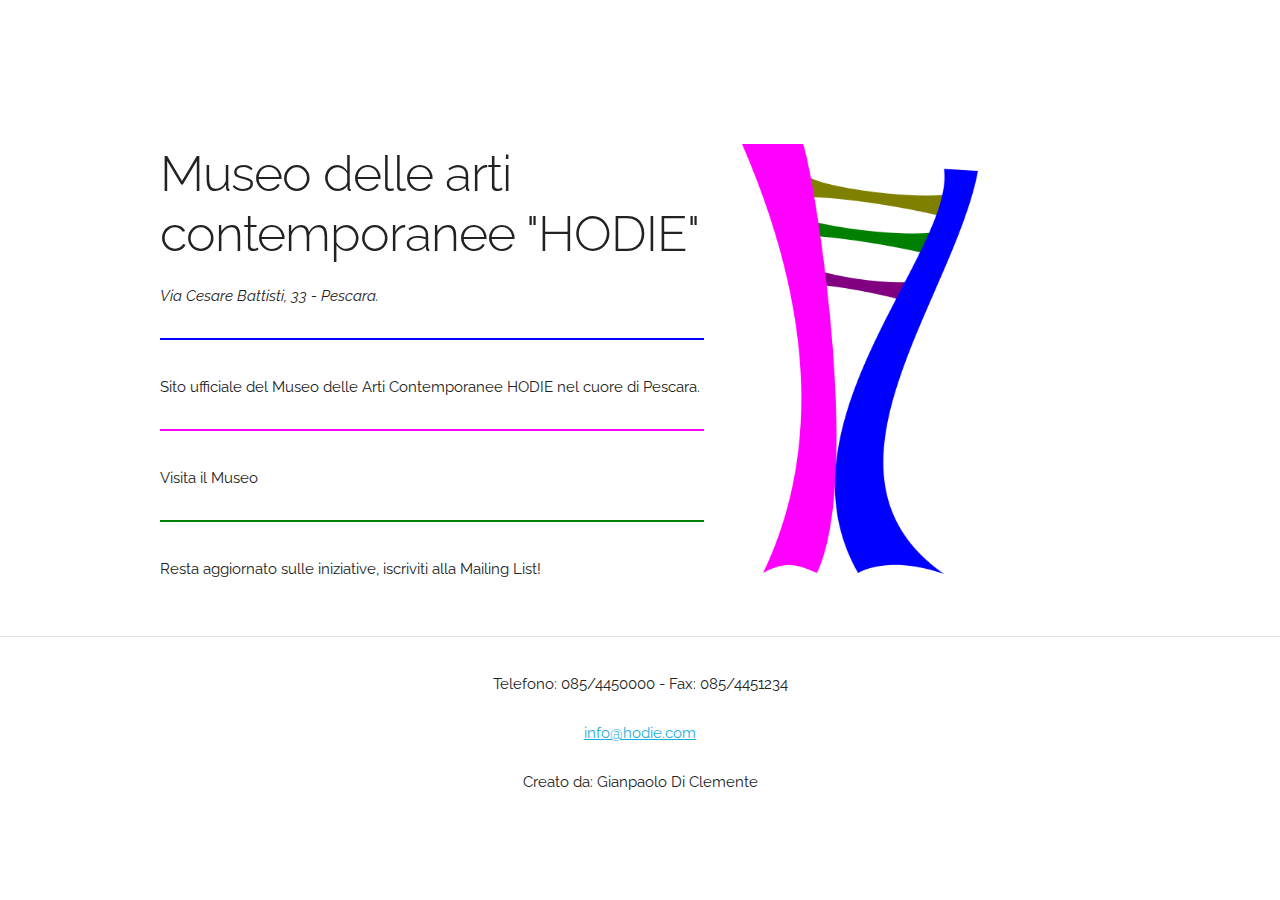
<file: index.html>
<!DOCTYPE html>
<html lang="en">
<head>

  <!-- Basic Page Needs
  –––––––––––––––––––––––––––––––––––––––––––––––––– -->
  <meta charset="utf-8">
  <title>Your page title here :)</title>
  <meta name="description" content="">
  <meta name="author" content="">

  <!-- Mobile Specific Metas
  –––––––––––––––––––––––––––––––––––––––––––––––––– -->
  <meta name="viewport" content="width=device-width, initial-scale=1">

  <!-- FONT
  –––––––––––––––––––––––––––––––––––––––––––––––––– -->
  <link href="//fonts.googleapis.com/css?family=Raleway:400,300,600" rel="stylesheet" type="text/css">

  <!-- CSS
  –––––––––––––––––––––––––––––––––––––––––––––––––– -->
  <link rel="stylesheet" href="css/normalize.css">
  <link rel="stylesheet" href="css/skeleton.css">

  <!-- Favicon
  –––––––––––––––––––––––––––––––––––––––––––––––––– -->
  <link rel="icon" type="image/png" href="images/favicon.png">

</head>
<body>

  <!-- Primary Page Layout
  –––––––––––––––––––––––––––––––––––––––––––––––––– -->
  <div class="container">
    <div class="row">
      <div class="seven columns" style="margin-top: 15%">
        <h1>Museo delle arti contemporanee "HODIE"</h1>
          <a class="nostyle" href="/dovesiamo.html"><em>Via Cesare Battisti, 33 - Pescara.</em></a>
          <hr class="blue">
        <p>Sito ufficiale del Museo delle Arti Contemporanee HODIE nel cuore di Pescara.</p>
          <hr class="fuc">
        <p><a class="nostyle" href="/visita.html">Visita il Museo</a></p>
          <hr class="green">
        <p><a class="nostyle" href="/contatti.html">Resta aggiornato sulle iniziative, iscriviti alla Mailing List!</a></p>
      </div>
      <div class="five columns" style="margin-top: 15%">
        <a href="/storia.html"><img style="max-height: 430px" src="images/logo.png"></a>
      </div>
    </div>
  </div>
  <hr>
    <div class="container">
        <div class="row">
            <div class="twelve columns">
                <footer style="text-align: center">
                    <p>Telefono: 085/4450000 - Fax: 085/4451234</p>
                    <p><a href="mailto:info@hodie.com">info@hodie.com</a></p>
                    <p>Creato da: Gianpaolo Di Clemente</p>
                </footer>
            </div>
        </div>
    </div>


<!-- End Document
  –––––––––––––––––––––––––––––––––––––––––––––––––– -->
</body>

</html>
</file>
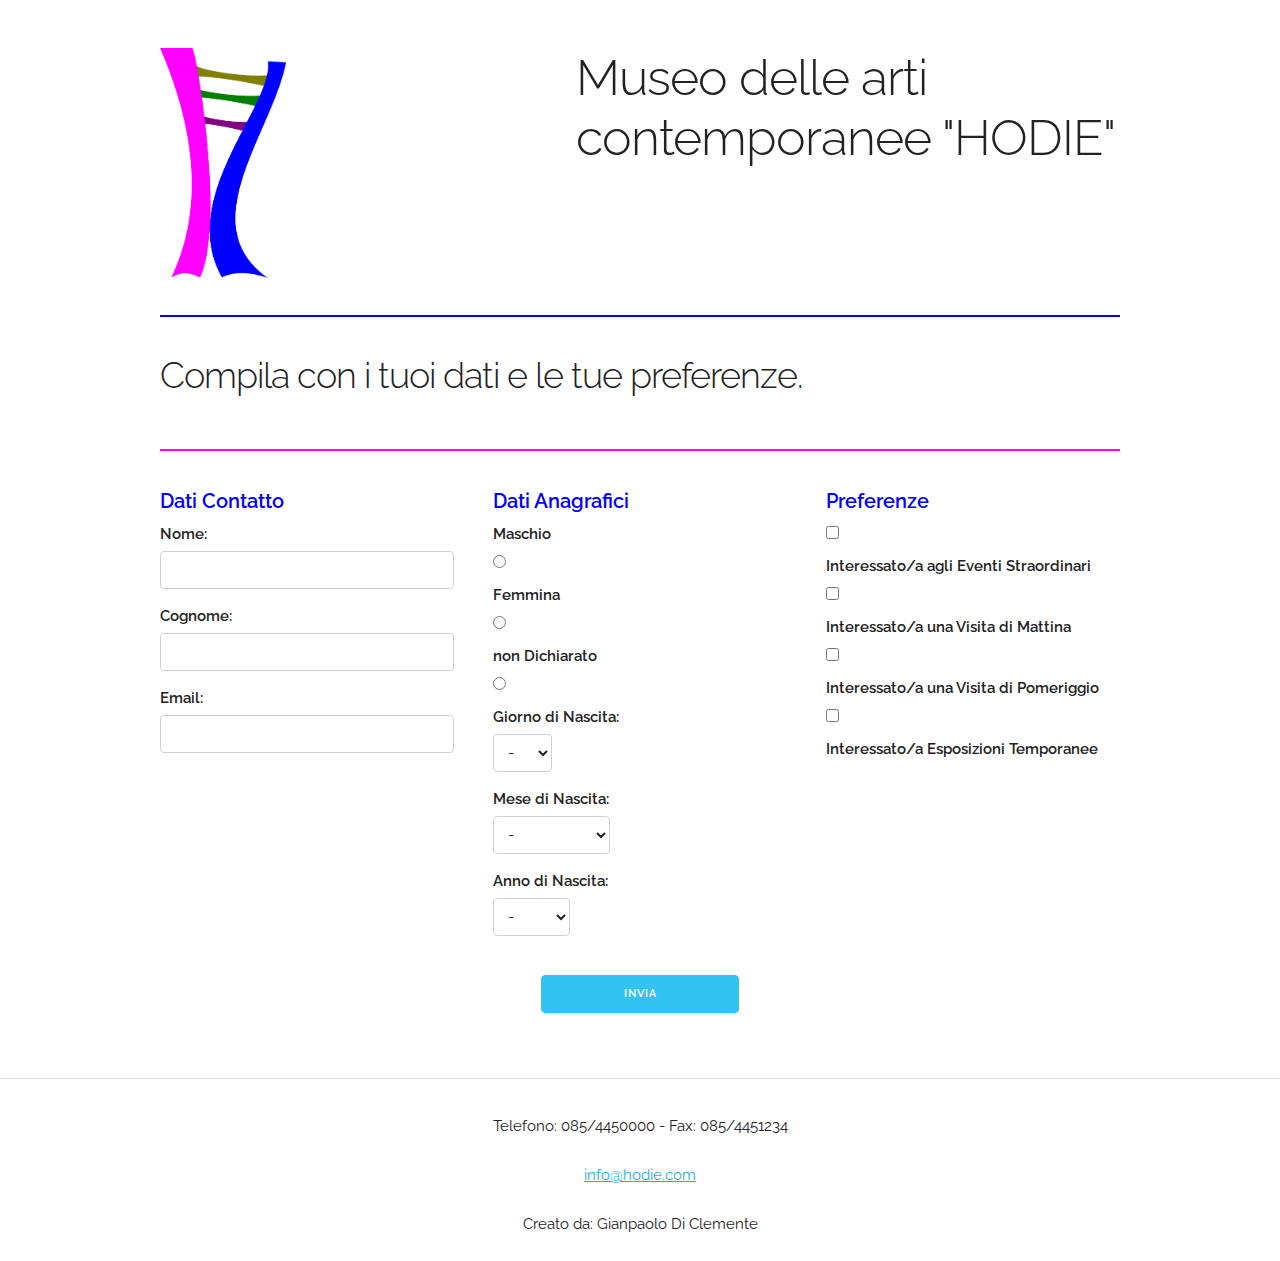
<file: contatti.html>
<!DOCTYPE html>
<html lang="en">

<head>

    <!-- Basic Page Needs
  –––––––––––––––––––––––––––––––––––––––––––––––––– -->
    <meta charset="utf-8">
    <title>Your page title here :)</title>
    <meta name="description" content="">
    <meta name="author" content="">

    <!-- Mobile Specific Metas
  –––––––––––––––––––––––––––––––––––––––––––––––––– -->
    <meta name="viewport" content="width=device-width, initial-scale=1">

    <!-- FONT
  –––––––––––––––––––––––––––––––––––––––––––––––––– -->
    <link href="//fonts.googleapis.com/css?family=Raleway:400,300,600" rel="stylesheet" type="text/css">

    <!-- CSS
  –––––––––––––––––––––––––––––––––––––––––––––––––– -->
    <link rel="stylesheet" href="css/normalize.css">
    <link rel="stylesheet" href="css/skeleton.css">

    <!-- Favicon
  –––––––––––––––––––––––––––––––––––––––––––––––––– -->
    <link rel="icon" type="image/png" href="images/favicon.png">

</head>

<body>

    <!-- Primary Page Layout
  –––––––––––––––––––––––––––––––––––––––––––––––––– -->
    <div class="container">
        <div class="row">
            <a href="/index.html">
                <div class="five columns" style="margin-top: 5%">
                    <img style="max-height: 230px" src="images/logo.png">
                </div>
            </a>
            <div class="seven columns" style="margin-top: 5%">
                <h1>Museo delle arti contemporanee "HODIE"</h1>
            </div>
        </div>
        <hr class="blue">
        <div class="row">
            <div class="twelve columns">
                <h3>Compila con i tuoi dati e le tue preferenze.</h3>
            </div>
        </div>
        <hr class="fuc">
        <form class="generated-form" method="GET" action="submit.php" target="_self">
            <div class="row">
                <div class="four columns">
                    <legend>Dati Contatto</legend>
                    <label for="text">Nome:</label>
                    <input class="u-full-width" type="text" id="text" name="nome">
                    <label for="text">Cognome:</label>
                    <input class="u-full-width" type="text" id="text" name="cognome">
                    <label for="password">Email:</label>
                    <input class="u-full-width" type="email" id="email" name="email">
                </div>
                <div class="four columns">
                    <legend>Dati Anagrafici</legend>
                    <label for="male">Maschio</label>
                    <input type="radio" id="maschio" name="sesso" value="maschio">
                    <label for="female">Femmina</label>
                    <input type="radio" id="femmina" name="sesso" value="femmina">
                    <label for="nondichiarato">non Dichiarato</label>
                    <input type="radio" id="nondichiarato" name="sesso" value="nondichiarato">
                    <label for="form_giorno">Giorno di Nascita:</label>
                    <select id="form_giorno" name="giorno">
                        <option value="-">-</option>
                        <option value="1">1</option>
                        <option value="2">2</option>
                        <option value="3">3</option>
                        <option value="4">4</option>
                        <option value="5">5</option>
                        <option value="6">6</option>
                        <option value="7">7</option>
                        <option value="8">8</option>
                        <option value="9">9</option>
                        <option value="10">10</option>
                        <option value="11">11</option>
                        <option value="12">12</option>
                        <option value="13">13</option>
                        <option value="14">14</option>
                        <option value="15">15</option>
                        <option value="16">16</option>
                        <option value="17">17</option>
                        <option value="18">18</option>
                        <option value="19">19</option>
                        <option value="20">20</option>
                        <option value="21">21</option>
                        <option value="22">22</option>
                        <option value="23">23</option>
                        <option value="24">24</option>
                        <option value="25">25</option>
                        <option value="26">26</option>
                        <option value="27">27</option>
                        <option value="28">28</option>
                        <option value="29">29</option>
                        <option value="30">30</option>
                        <option value="31">31</option>
                    </select>
                    <label for="form_mese">Mese di Nascita:</label>
                    <select id="form_mese" name="mese">
                        <option value="-">-</option>
                        <option value="1">Gennaio</option>
                        <option value="2">Febbraio</option>
                        <option value="3">Marzo</option>
                        <option value="4">Aprile</option>
                        <option value="5">Maggio</option>
                        <option value="6">Giugno</option>
                        <option value="7">Luglio</option>
                        <option value="8">Agosto</option>
                        <option value="9">Settembre</option>
                        <option value="10">Ottobre</option>
                        <option value="11">Novembre</option>
                        <option value="12">Dicembre</option>
                    </select>
                    <label for="form_anno">Anno di Nascita:</label>
                    <select id="form_anno" name="anno">
                        <option value="-">-</option>
                        <option value="2011">2011</option>
                        <option value="2010">2010</option>
                        <option value="2009">2009</option>
                        <option value="2008">2008</option>
                        <option value="2007">2007</option>
                        <option value="2006">2006</option>
                        <option value="2005">2005</option>
                        <option value="2004">2004</option>
                        <option value="2003">2003</option>
                        <option value="2002">2002</option>
                        <option value="2001">2001</option>
                        <option value="2000">2000</option>
                        <option value="1999">1999</option>
                        <option value="1998">1998</option>
                        <option value="1997">1997</option>
                        <option value="1996">1996</option>
                        <option value="1995">1995</option>
                        <option value="1994">1994</option>
                        <option value="1993">1993</option>
                        <option value="1992">1992</option>
                        <option value="1991">1991</option>
                        <option value="1990">1990</option>
                        <option value="1989">1989</option>
                        <option value="1988">1988</option>
                        <option value="1987">1987</option>
                        <option value="1986">1986</option>
                        <option value="1985">1985</option>
                        <option value="1984">1984</option>
                        <option value="1983">1983</option>
                        <option value="1982">1982</option>
                        <option value="1981">1981</option>
                        <option value="1980">1980</option>
                        <option value="1979">1979</option>
                        <option value="1978">1978</option>
                        <option value="1977">1977</option>
                        <option value="1976">1976</option>
                        <option value="1975">1975</option>
                        <option value="1974">1974</option>
                        <option value="1973">1973</option>
                        <option value="1972">1972</option>
                        <option value="1971">1971</option>
                        <option value="1970">1970</option>
                        <option value="1969">1969</option>
                        <option value="1968">1968</option>
                        <option value="1967">1967</option>
                        <option value="1966">1966</option>
                        <option value="1965">1965</option>
                        <option value="1964">1964</option>
                        <option value="1963">1963</option>
                        <option value="1962">1962</option>
                        <option value="1961">1961</option>
                        <option value="1960">1960</option>
                        <option value="1959">1959</option>
                    </select>
                </div>
                <div class="four columns">
                    <legend>Preferenze</legend>
                    <input type="checkbox" id="eventi" name="eventi" value="eventi">
                    <label for="mattina">Interessato/a agli Eventi Straordinari</label>
                    <input type="checkbox" id="mattina" name="mattina" value="mattina">
                    <label for="mattina">Interessato/a una Visita di Mattina</label>
                    <input type="checkbox" id="pomeriggio" name="pomeriggio" value="pomeriggio">
                    <label for="pomeriggio">Interessato/a una Visita di Pomeriggio</label>
                    <input type="checkbox" id="nopreferenza" name="nopreferenza" value="nopreferenza">
                    <label for="nopreferenza">Interessato/a Esposizioni Temporanee</label>
                </div>
            </div>
            <div style="text-align: center;" class="row">
                <div class="twelve columns">
                    <br>
                    <input class="button button-primary" type="invia" value="Invia">
                </div>
            </div>
        </form>
    </div>
    <hr>
    <div class="container">
        <div class="row">
            <div class="twelve columns">
                <footer style="text-align: center">
                    <p>Telefono: 085/4450000 - Fax: 085/4451234</p>
                    <p><a href="mailto:info@hodie.com">info@hodie.com</a></p>
                    <p>Creato da: Gianpaolo Di Clemente</p>
                </footer>
            </div>
        </div>
    </div>

    <!-- End Document
  –––––––––––––––––––––––––––––––––––––––––––––––––– -->
</body>

</html>
</file>
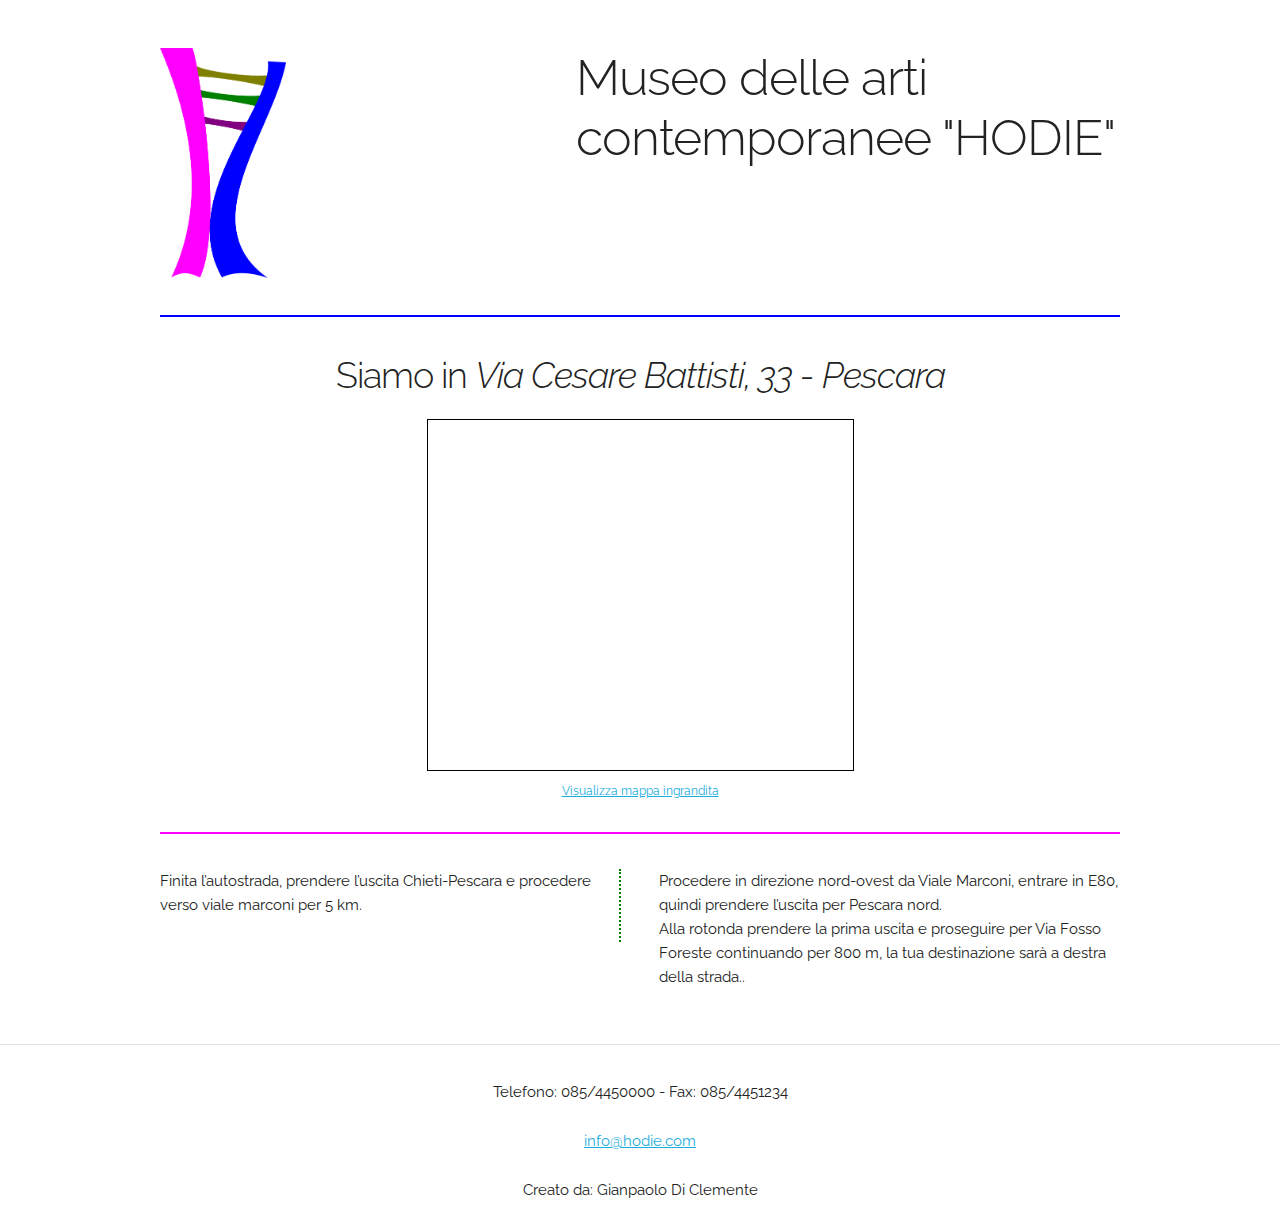
<file: dovesiamo.html>
<!DOCTYPE html>
<html lang="en">

<head>

    <!-- Basic Page Needs
  –––––––––––––––––––––––––––––––––––––––––––––––––– -->
    <meta charset="utf-8">
    <title>Your page title here :)</title>
    <meta name="description" content="">
    <meta name="author" content="">

    <!-- Mobile Specific Metas
  –––––––––––––––––––––––––––––––––––––––––––––––––– -->
    <meta name="viewport" content="width=device-width, initial-scale=1">

    <!-- FONT
  –––––––––––––––––––––––––––––––––––––––––––––––––– -->
    <link href="//fonts.googleapis.com/css?family=Raleway:400,300,600" rel="stylesheet" type="text/css">

    <!-- CSS
  –––––––––––––––––––––––––––––––––––––––––––––––––– -->
    <link rel="stylesheet" href="css/normalize.css">
    <link rel="stylesheet" href="css/skeleton.css">

    <!-- Favicon
  –––––––––––––––––––––––––––––––––––––––––––––––––– -->
    <link rel="icon" type="image/png" href="images/favicon.png">

</head>

<body>

    <!-- Primary Page Layout
  –––––––––––––––––––––––––––––––––––––––––––––––––– -->
    <div class="container">
        <div class="row">
            <a href="/index.html">
                <div class="five columns" style="margin-top: 5%">
                    <img style="max-height: 230px" src="images/logo.png">
                </div>
            </a>
            <div class="seven columns" style="margin-top: 5%">
                <h1>Museo delle arti contemporanee "HODIE"</h1>
            </div>
        </div>
        <hr class="blue">
        <div class="row">
            <div class="twelve columns" style="text-align: center">
                <h3>Siamo in <em>Via Cesare Battisti, 33 - Pescara</em></h3>
                <iframe width="425" height="350" frameborder="0" scrolling="no" marginheight="0" marginwidth="0" src="https://www.openstreetmap.org/export/embed.html?bbox=14.202184081077577%2C42.47328394643591%2C14.205724596977236%2C42.47502885031095&amp;layer=mapnik&amp;marker=42.474156404454625%2C14.203954339027405" style="border: 1px solid black"></iframe><br /><small><a href="https://www.openstreetmap.org/?mlat=42.47416&amp;mlon=14.20395#map=19/42.47416/14.20395&amp;layers=N">Visualizza mappa ingrandita</a></small>
            </div>
        </div>
        <hr class="fuc">
        <div class="row">
            <div class="six columns" style="border-right: 2px dotted green; border-right-color: green">
                <p>Finita l’autostrada, prendere l’uscita Chieti-Pescara e procedere verso viale marconi per 5 km.</p>
            </div>
            <div class="six columns">
                <p>Procedere in direzione nord-ovest da Viale Marconi, entrare in E80, quindi prendere l’uscita per Pescara nord.<br>Alla rotonda prendere la prima uscita e proseguire per Via Fosso Foreste continuando per 800 m, la tua destinazione sarà a destra della strada..</p>
            </div>
        </div>
    </div>
    <hr>
    <div class="container">
        <div class="row">
            <div class="twelve columns">
                <footer style="text-align: center">
                    <p>Telefono: 085/4450000 - Fax: 085/4451234</p>
                    <p><a href="mailto:info@hodie.com">info@hodie.com</a></p>
                    <p>Creato da: Gianpaolo Di Clemente</p>
                </footer>
            </div>
        </div>
    </div>

    <!-- End Document
  –––––––––––––––––––––––––––––––––––––––––––––––––– -->
</body>

</html>
</file>
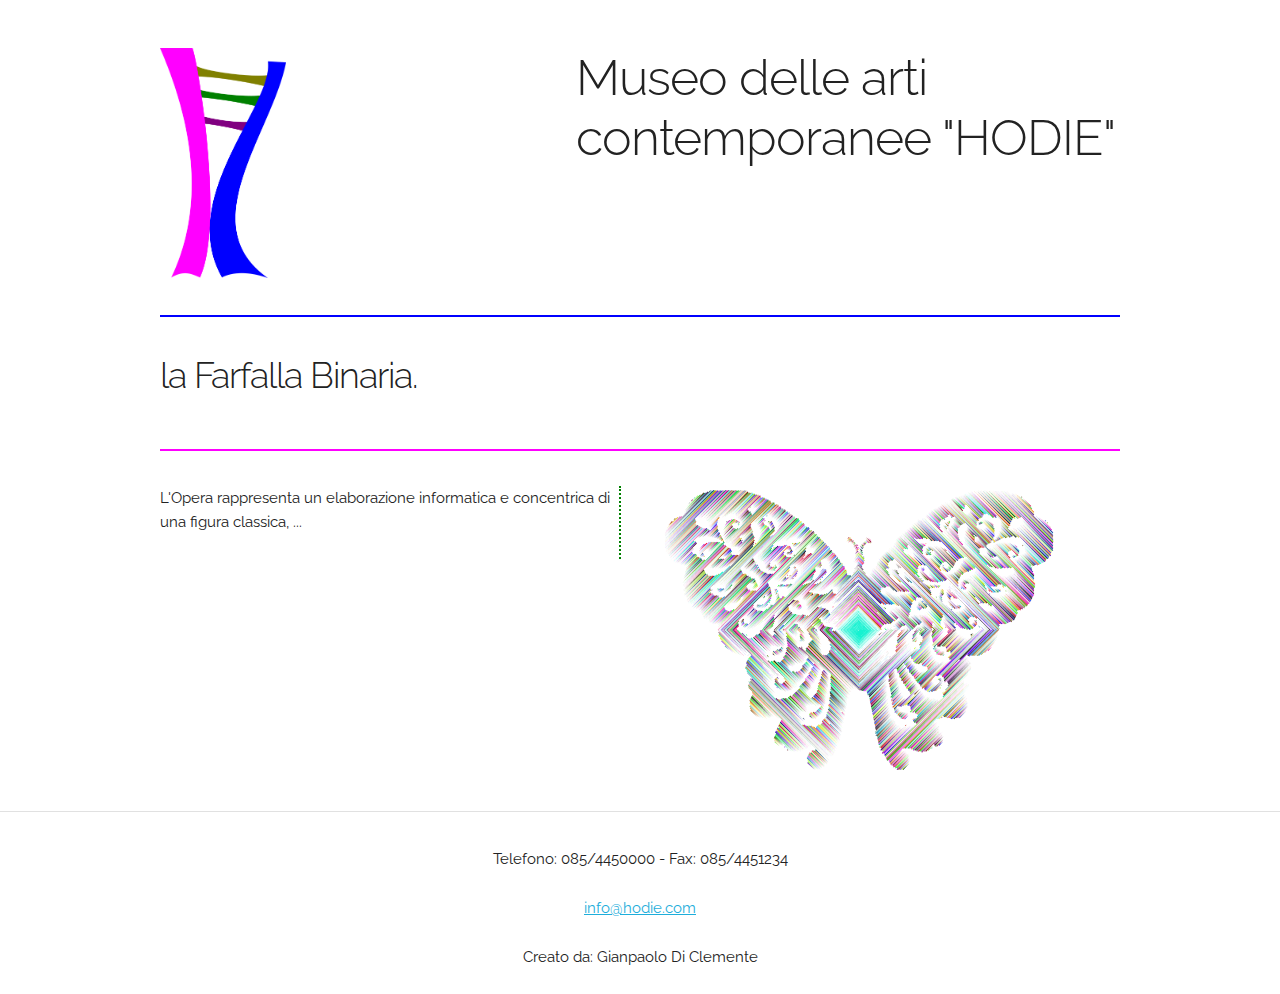
<file: farfalla.html>
<!DOCTYPE html>
<html lang="en">

<head>

    <!-- Basic Page Needs
  –––––––––––––––––––––––––––––––––––––––––––––––––– -->
    <meta charset="utf-8">
    <title>Your page title here :)</title>
    <meta name="description" content="">
    <meta name="author" content="">

    <!-- Mobile Specific Metas
  –––––––––––––––––––––––––––––––––––––––––––––––––– -->
    <meta name="viewport" content="width=device-width, initial-scale=1">

    <!-- FONT
  –––––––––––––––––––––––––––––––––––––––––––––––––– -->
    <link href="//fonts.googleapis.com/css?family=Raleway:400,300,600" rel="stylesheet" type="text/css">

    <!-- CSS
  –––––––––––––––––––––––––––––––––––––––––––––––––– -->
    <link rel="stylesheet" href="css/normalize.css">
    <link rel="stylesheet" href="css/skeleton.css">

    <!-- Favicon
  –––––––––––––––––––––––––––––––––––––––––––––––––– -->
    <link rel="icon" type="image/png" href="images/favicon.png">

</head>

<body>

    <!-- Primary Page Layout
  –––––––––––––––––––––––––––––––––––––––––––––––––– -->
    <div class="container">
        <div class="row">
            <a href="/index.html">
                <div class="five columns" style="margin-top: 5%">
                    <img style="max-height: 230px" src="images/logo.png">
                </div>
            </a>
            <div class="seven columns" style="margin-top: 5%">
                <h1>Museo delle arti contemporanee "HODIE"</h1>
            </div>
        </div>
        <hr class="blue">
        <div class="row">
            <div class="twelve columns">
                <h3>la Farfalla Binaria.</h3>
            </div>
        </div>
        <hr class="fuc">
        <div class="row">
            <div class="six columns" style="border-right: 2px dotted green; border-right-color: green">
                <p>L'Opera rappresenta un elaborazione informatica e concentrica di una figura classica, ...</p>
            </div>
            <div class="six columns">
                <img style="max-width: 400px;" src="images/farfalla.svg" />
            </div>
        </div>
    </div>
    <hr>
    <div class="container">
        <div class="row">
            <div class="twelve columns">
                <footer style="text-align: center">
                    <p>Telefono: 085/4450000 - Fax: 085/4451234</p>
                    <p><a href="mailto:info@hodie.com">info@hodie.com</a></p>
                    <p>Creato da: Gianpaolo Di Clemente</p>
                </footer>
            </div>
        </div>
    </div>

    <!-- End Document
  –––––––––––––––––––––––––––––––––––––––––––––––––– -->
</body>

</html>
</file>
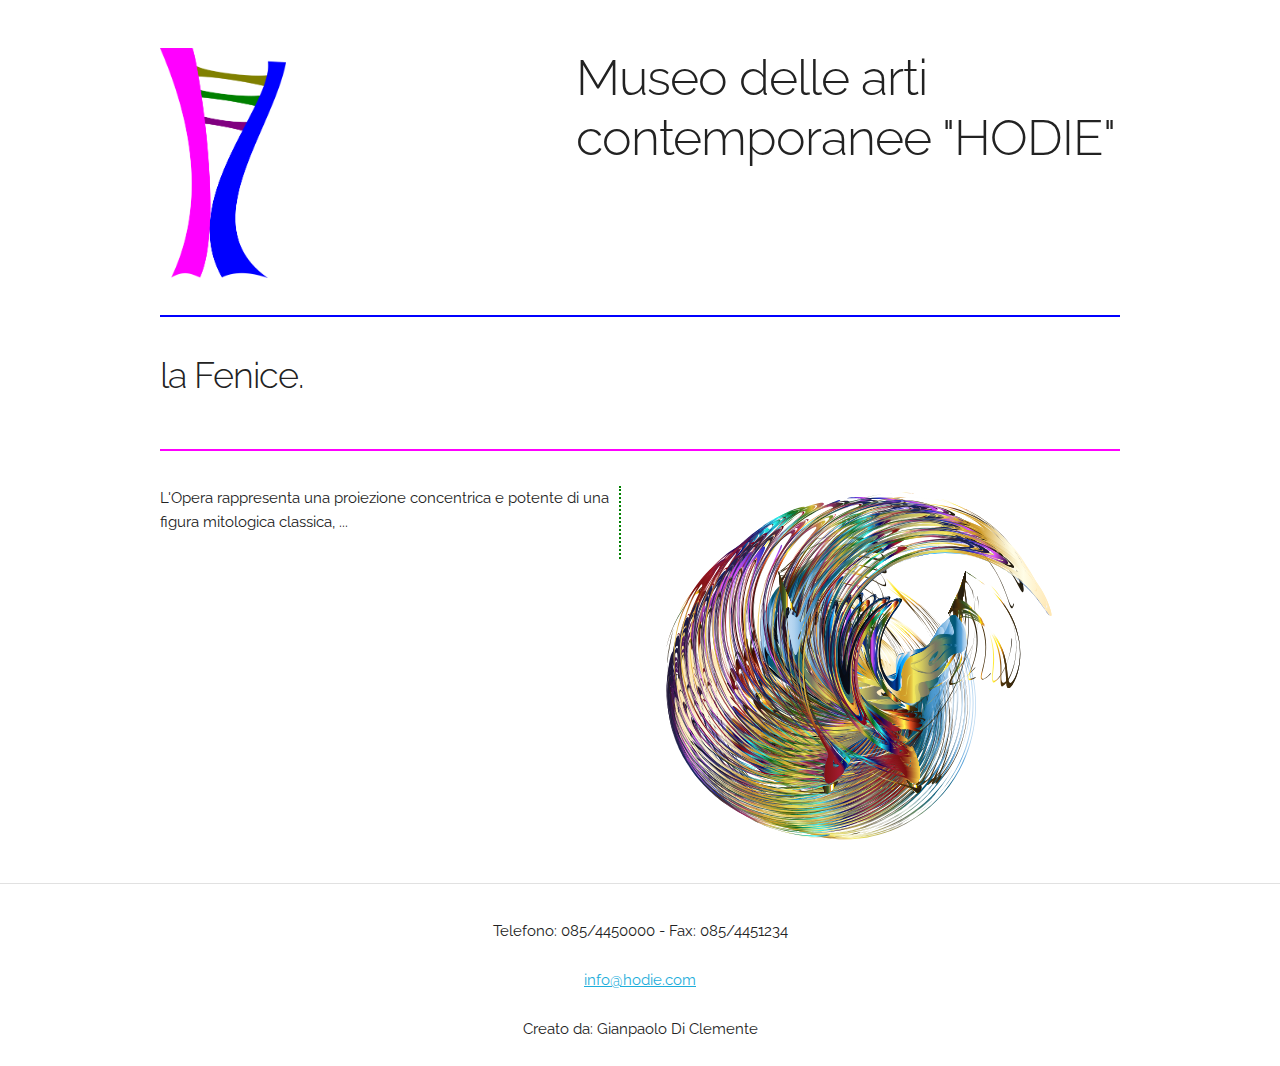
<file: fenice.html>
<!DOCTYPE html>
<html lang="en">

<head>

    <!-- Basic Page Needs
  –––––––––––––––––––––––––––––––––––––––––––––––––– -->
    <meta charset="utf-8">
    <title>Your page title here :)</title>
    <meta name="description" content="">
    <meta name="author" content="">

    <!-- Mobile Specific Metas
  –––––––––––––––––––––––––––––––––––––––––––––––––– -->
    <meta name="viewport" content="width=device-width, initial-scale=1">

    <!-- FONT
  –––––––––––––––––––––––––––––––––––––––––––––––––– -->
    <link href="//fonts.googleapis.com/css?family=Raleway:400,300,600" rel="stylesheet" type="text/css">

    <!-- CSS
  –––––––––––––––––––––––––––––––––––––––––––––––––– -->
    <link rel="stylesheet" href="css/normalize.css">
    <link rel="stylesheet" href="css/skeleton.css">

    <!-- Favicon
  –––––––––––––––––––––––––––––––––––––––––––––––––– -->
    <link rel="icon" type="image/png" href="images/favicon.png">

</head>

<body>

    <!-- Primary Page Layout
  –––––––––––––––––––––––––––––––––––––––––––––––––– -->
    <div class="container">
        <div class="row">
            <a href="/index.html">
                <div class="five columns" style="margin-top: 5%">
                    <img style="max-height: 230px" src="images/logo.png">
                </div>
            </a>
            <div class="seven columns" style="margin-top: 5%">
                <h1>Museo delle arti contemporanee "HODIE"</h1>
            </div>
        </div>
        <hr class="blue">
        <div class="row">
            <div class="twelve columns">
                <h3>la Fenice.</h3>
            </div>
        </div>
        <hr class="fuc">
        <div class="row">
            <div class="six columns" style="border-right: 2px dotted green; border-right-color: green">
                <p>L'Opera rappresenta una proiezione concentrica e potente di una figura  mitologica classica, ...</p>
            </div>
            <div class="six columns">
                <img style="max-width: 400px;" src="images/fenice.svg" />
            </div>
        </div>
    </div>
    <hr>
    <div class="container">
        <div class="row">
            <div class="twelve columns">
                <footer style="text-align: center">
                    <p>Telefono: 085/4450000 - Fax: 085/4451234</p>
                    <p><a href="mailto:info@hodie.com">info@hodie.com</a></p>
                    <p>Creato da: Gianpaolo Di Clemente</p>
                </footer>
            </div>
        </div>
    </div>

    <!-- End Document
  –––––––––––––––––––––––––––––––––––––––––––––––––– -->
</body>

</html>
</file>
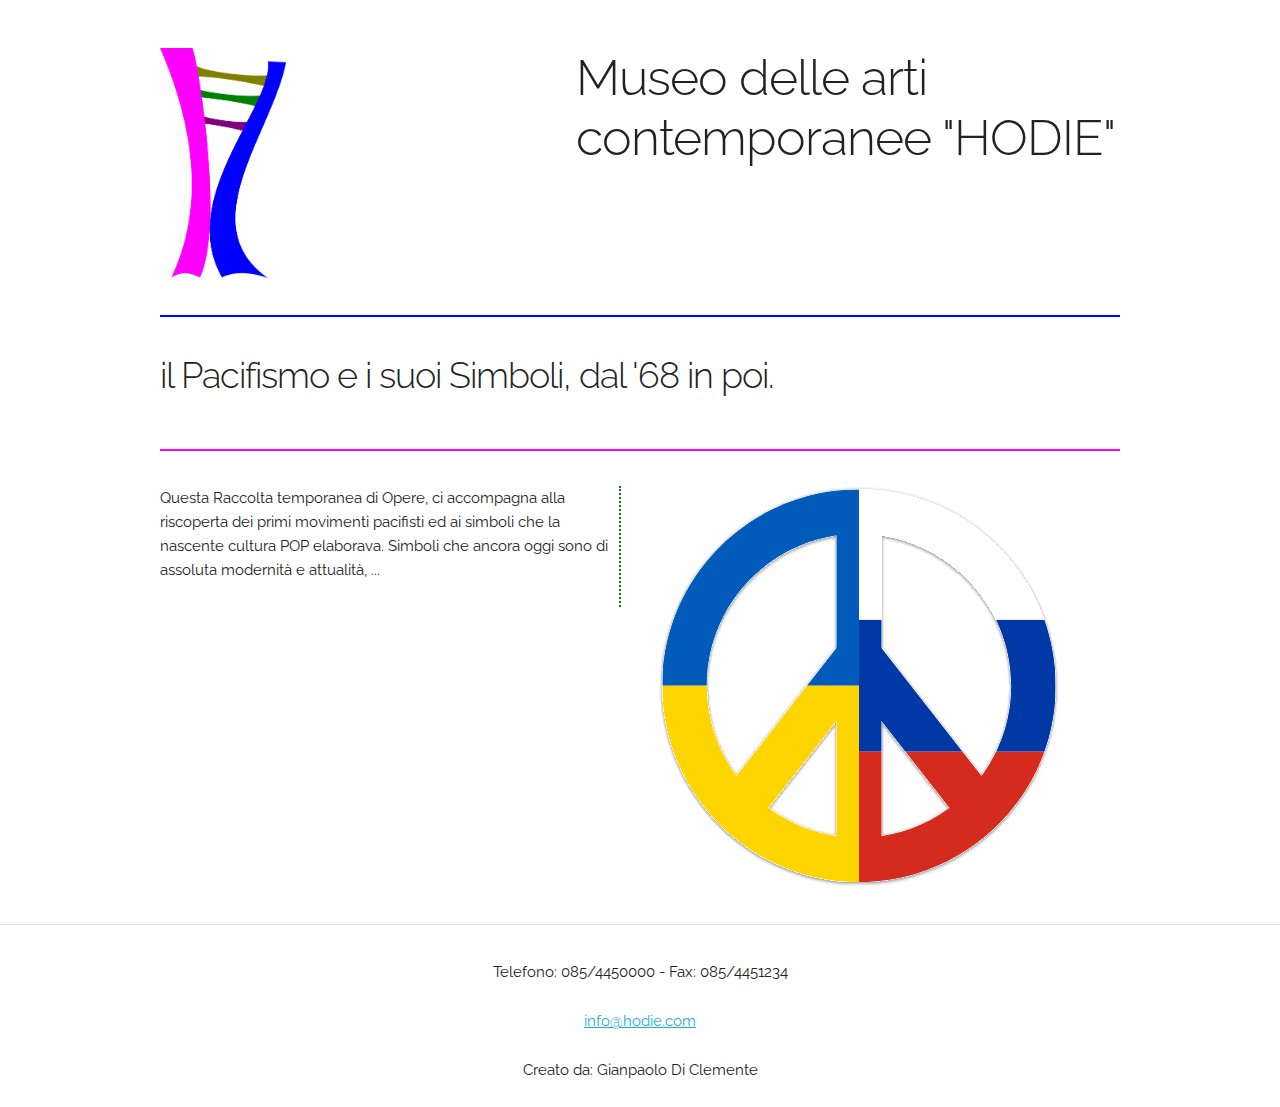
<file: pacifismo.html>
<!DOCTYPE html>
<html lang="en">

<head>

    <!-- Basic Page Needs
  –––––––––––––––––––––––––––––––––––––––––––––––––– -->
    <meta charset="utf-8">
    <title>Your page title here :)</title>
    <meta name="description" content="">
    <meta name="author" content="">

    <!-- Mobile Specific Metas
  –––––––––––––––––––––––––––––––––––––––––––––––––– -->
    <meta name="viewport" content="width=device-width, initial-scale=1">

    <!-- FONT
  –––––––––––––––––––––––––––––––––––––––––––––––––– -->
    <link href="//fonts.googleapis.com/css?family=Raleway:400,300,600" rel="stylesheet" type="text/css">

    <!-- CSS
  –––––––––––––––––––––––––––––––––––––––––––––––––– -->
    <link rel="stylesheet" href="css/normalize.css">
    <link rel="stylesheet" href="css/skeleton.css">

    <!-- Favicon
  –––––––––––––––––––––––––––––––––––––––––––––––––– -->
    <link rel="icon" type="image/png" href="images/favicon.png">

</head>

<body>

    <!-- Primary Page Layout
  –––––––––––––––––––––––––––––––––––––––––––––––––– -->
    <div class="container">
        <div class="row">
            <a href="/index.html">
                <div class="five columns" style="margin-top: 5%">
                    <img style="max-height: 230px" src="images/logo.png">
                </div>
            </a>
            <div class="seven columns" style="margin-top: 5%">
                <h1>Museo delle arti contemporanee "HODIE"</h1>
            </div>
        </div>
        <hr class="blue">
        <div class="row">
            <div class="twelve columns">
                <h3>il Pacifismo e i suoi Simboli, dal '68 in poi.</h3>
            </div>
        </div>
        <hr class="fuc">
        <div class="row">
            <div class="six columns" style="border-right: 2px dotted green; border-right-color: green">
                <p>Questa Raccolta temporanea di Opere, ci accompagna alla riscoperta dei primi movimenti pacifisti ed ai simboli che la nascente cultura POP elaborava.  Simboli che ancora oggi sono di assoluta modernità e attualità, ...</p>
            </div>
            <div class="six columns">
                <img style="max-width: 400px;" src="images/pace.svg" />
            </div>
        </div>
    </div>
    <hr>
    <div class="container">
        <div class="row">
            <div class="twelve columns">
                <footer style="text-align: center">
                    <p>Telefono: 085/4450000 - Fax: 085/4451234</p>
                    <p><a href="mailto:info@hodie.com">info@hodie.com</a></p>
                    <p>Creato da: Gianpaolo Di Clemente</p>
                </footer>
            </div>
        </div>
    </div>

    <!-- End Document
  –––––––––––––––––––––––––––––––––––––––––––––––––– -->
</body>

</html>
</file>
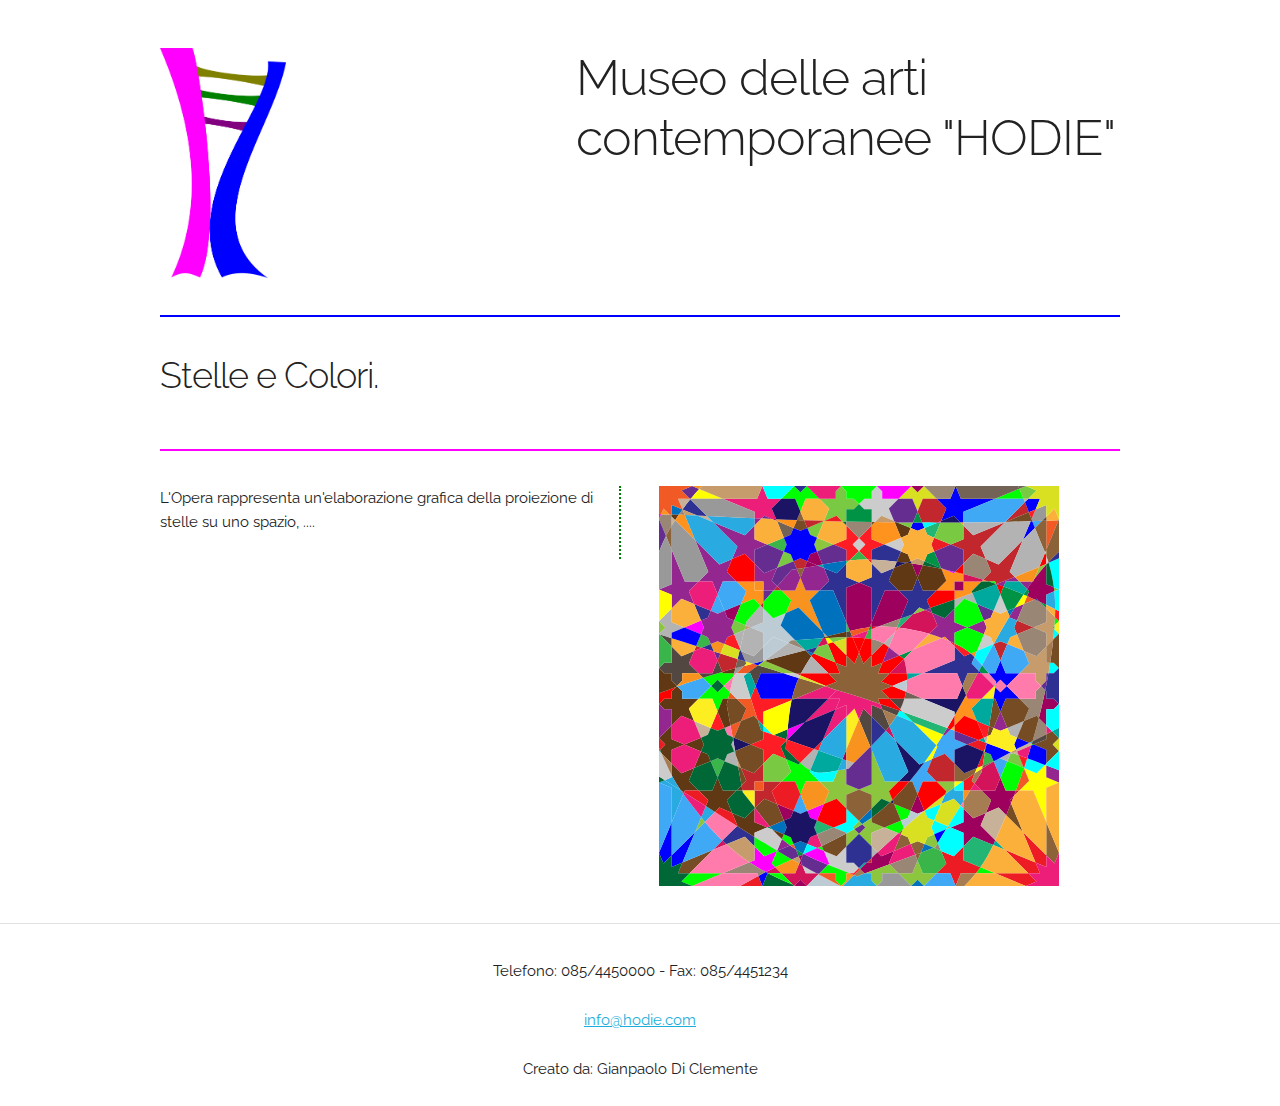
<file: stelle.html>
<!DOCTYPE html>
<html lang="en">

<head>

    <!-- Basic Page Needs
  –––––––––––––––––––––––––––––––––––––––––––––––––– -->
    <meta charset="utf-8">
    <title>Your page title here :)</title>
    <meta name="description" content="">
    <meta name="author" content="">

    <!-- Mobile Specific Metas
  –––––––––––––––––––––––––––––––––––––––––––––––––– -->
    <meta name="viewport" content="width=device-width, initial-scale=1">

    <!-- FONT
  –––––––––––––––––––––––––––––––––––––––––––––––––– -->
    <link href="//fonts.googleapis.com/css?family=Raleway:400,300,600" rel="stylesheet" type="text/css">

    <!-- CSS
  –––––––––––––––––––––––––––––––––––––––––––––––––– -->
    <link rel="stylesheet" href="css/normalize.css">
    <link rel="stylesheet" href="css/skeleton.css">

    <!-- Favicon
  –––––––––––––––––––––––––––––––––––––––––––––––––– -->
    <link rel="icon" type="image/png" href="images/favicon.png">

</head>

<body>

    <!-- Primary Page Layout
  –––––––––––––––––––––––––––––––––––––––––––––––––– -->
    <div class="container">
        <div class="row">
            <a href="/index.html">
                <div class="five columns" style="margin-top: 5%">
                    <img style="max-height: 230px" src="images/logo.png">
                </div>
            </a>
            <div class="seven columns" style="margin-top: 5%">
                <h1>Museo delle arti contemporanee "HODIE"</h1>
            </div>
        </div>
        <hr class="blue">
        <div class="row">
            <div class="twelve columns">
                <h3>Stelle e Colori.</h3>
            </div>
        </div>
        <hr class="fuc">
        <div class="row">
            <div class="six columns" style="border-right: 2px dotted green; border-right-color: green">
                <p>L'Opera rappresenta un'elaborazione grafica della proiezione di stelle su uno spazio, ....</p>
            </div>
            <div class="six columns">
                <img style="max-width: 400px;" src="images/coloristella.svg" />
            </div>
        </div>
    </div>
    <hr>
    <div class="container">
        <div class="row">
            <div class="twelve columns">
                <footer style="text-align: center">
                    <p>Telefono: 085/4450000 - Fax: 085/4451234</p>
                    <p><a href="mailto:info@hodie.com">info@hodie.com</a></p>
                    <p>Creato da: Gianpaolo Di Clemente</p>
                </footer>
            </div>
        </div>
    </div>

    <!-- End Document
  –––––––––––––––––––––––––––––––––––––––––––––––––– -->
</body>

</html>
</file>
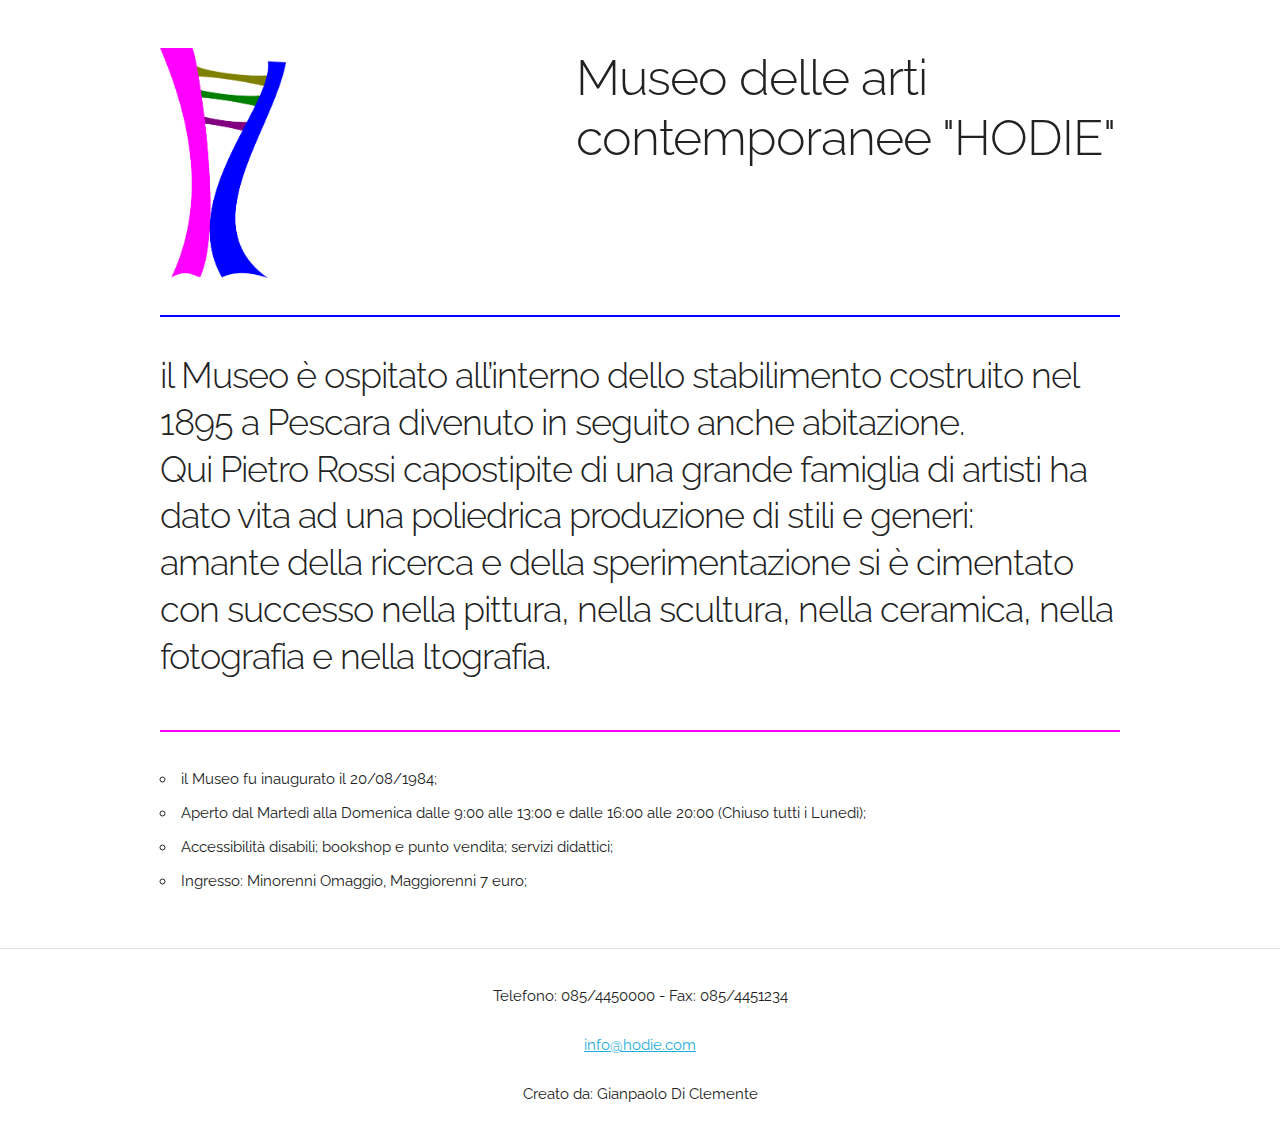
<file: storia.html>
<!DOCTYPE html>
<html lang="en">

<head>

    <!-- Basic Page Needs
  –––––––––––––––––––––––––––––––––––––––––––––––––– -->
    <meta charset="utf-8">
    <title>Your page title here :)</title>
    <meta name="description" content="">
    <meta name="author" content="">

    <!-- Mobile Specific Metas
  –––––––––––––––––––––––––––––––––––––––––––––––––– -->
    <meta name="viewport" content="width=device-width, initial-scale=1">

    <!-- FONT
  –––––––––––––––––––––––––––––––––––––––––––––––––– -->
    <link href="//fonts.googleapis.com/css?family=Raleway:400,300,600" rel="stylesheet" type="text/css">

    <!-- CSS
  –––––––––––––––––––––––––––––––––––––––––––––––––– -->
    <link rel="stylesheet" href="css/normalize.css">
    <link rel="stylesheet" href="css/skeleton.css">

    <!-- Favicon
  –––––––––––––––––––––––––––––––––––––––––––––––––– -->
    <link rel="icon" type="image/png" href="images/favicon.png">

</head>

<body>

    <!-- Primary Page Layout
  –––––––––––––––––––––––––––––––––––––––––––––––––– -->
    <div class="container">
        <div class="row">
            <a href="/index.html">
                <div class="five columns" style="margin-top: 5%">
                    <img style="max-height: 230px" src="images/logo.png">
                </div>
            </a>
            <div class="seven columns" style="margin-top: 5%">
                <h1>Museo delle arti contemporanee "HODIE"</h1>
            </div>
        </div>
        <hr class="blue">
        <div class="row">
            <div class="twelve columns">
                <h3>il Museo è ospitato all’interno dello stabilimento costruito nel 1895 a Pescara divenuto in seguito anche abitazione.<br>
                Qui Pietro Rossi capostipite di una grande famiglia di artisti ha dato vita ad una poliedrica produzione di stili e generi:<br>
                amante della ricerca e della sperimentazione si è cimentato con
                successo nella pittura, nella scultura, nella ceramica, nella fotografia e nella ltografia.</h3>
            </div>
        </div>
        <hr class="fuc">
        <div class="row">
            <div class="twelve columns">
                <ul>
                    <li>il Museo fu inaugurato il 20/08/1984;</li>
                    <li>Aperto dal Martedì alla Domenica dalle 9:00 alle 13:00 e dalle 16:00 alle 20:00 (Chiuso tutti i Lunedì);</li>
                    <li>Accessibilità disabili; bookshop e punto vendita; servizi didattici;</li>
                    <li>Ingresso: Minorenni Omaggio, Maggiorenni 7 euro;</li>
                </ul>
            </div>
        </div>
    </div>
    <hr>
    <div class="container">
        <div class="row">
            <div class="twelve columns">
                <footer style="text-align: center">
                    <p>Telefono: 085/4450000 - Fax: 085/4451234</p>
                    <p><a href="mailto:info@hodie.com">info@hodie.com</a></p>
                    <p>Creato da: Gianpaolo Di Clemente</p>
                </footer>
            </div>
        </div>
    </div>

    <!-- End Document
  –––––––––––––––––––––––––––––––––––––––––––––––––– -->
</body>

</html>
</file>
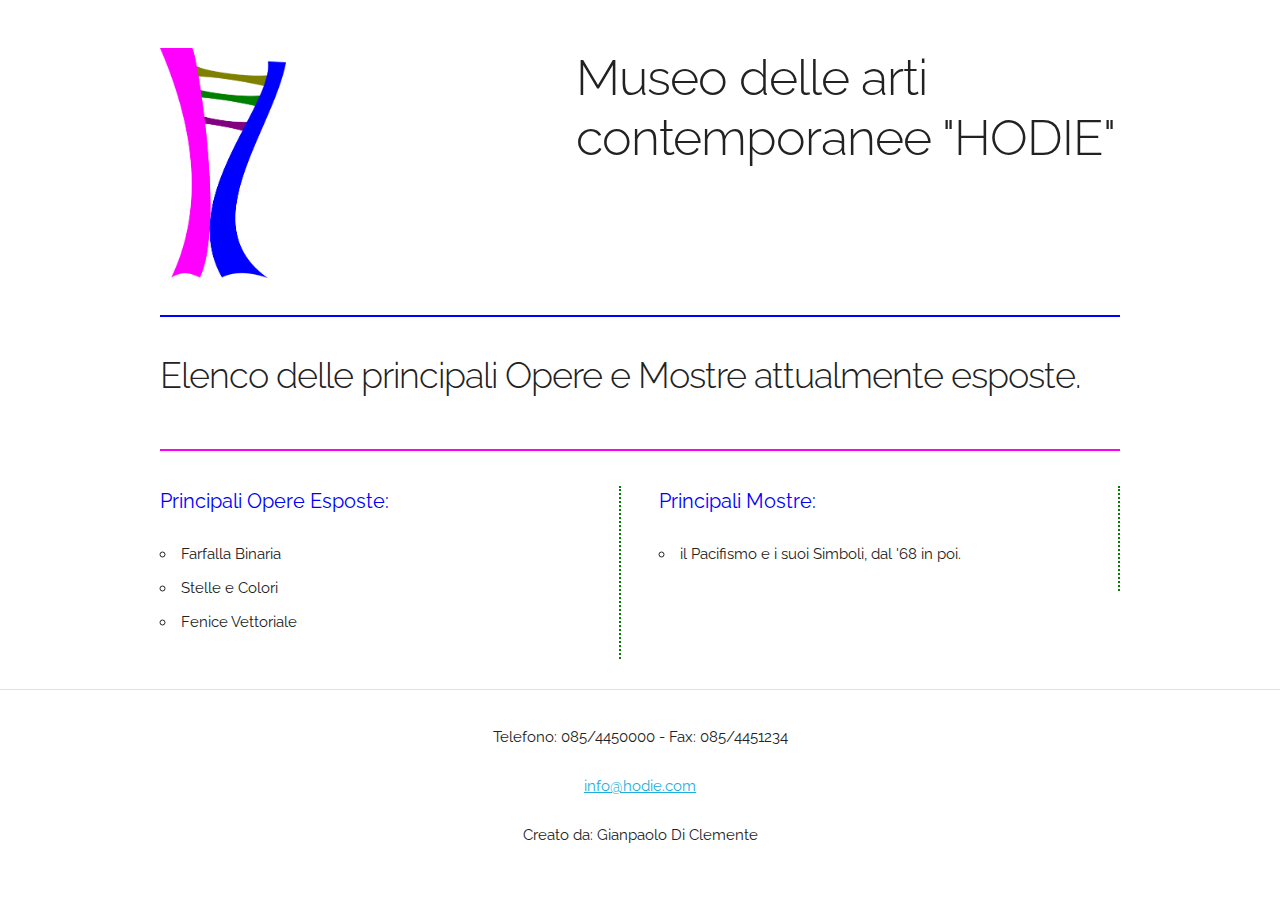
<file: visita.html>
<!DOCTYPE html>
<html lang="en">

<head>

    <!-- Basic Page Needs
  –––––––––––––––––––––––––––––––––––––––––––––––––– -->
    <meta charset="utf-8">
    <title>Your page title here :)</title>
    <meta name="description" content="">
    <meta name="author" content="">

    <!-- Mobile Specific Metas
  –––––––––––––––––––––––––––––––––––––––––––––––––– -->
    <meta name="viewport" content="width=device-width, initial-scale=1">

    <!-- FONT
  –––––––––––––––––––––––––––––––––––––––––––––––––– -->
    <link href="//fonts.googleapis.com/css?family=Raleway:400,300,600" rel="stylesheet" type="text/css">

    <!-- CSS
  –––––––––––––––––––––––––––––––––––––––––––––––––– -->
    <link rel="stylesheet" href="css/normalize.css">
    <link rel="stylesheet" href="css/skeleton.css">

    <!-- Favicon
  –––––––––––––––––––––––––––––––––––––––––––––––––– -->
    <link rel="icon" type="image/png" href="images/favicon.png">

</head>

<body>

    <!-- Primary Page Layout
  –––––––––––––––––––––––––––––––––––––––––––––––––– -->
    <div class="container">
        <div class="row">
            <a href="/index.html">
                <div class="five columns" style="margin-top: 5%">
                    <img style="max-height: 230px" src="images/logo.png">
                </div>
            </a>
            <div class="seven columns" style="margin-top: 5%">
                <h1>Museo delle arti contemporanee "HODIE"</h1>
            </div>
        </div>
        <hr class="blue">
        <div class="row">
            <div class="twelve columns">
                <h3>Elenco delle principali Opere e Mostre attualmente esposte.</h3>
            </div>
        </div>
        <hr class="fuc">
        <div class="row">
            <div class="six columns" style="border-right: 2px dotted green; border-right-color: green">
                <p class="enf">Principali Opere Esposte:</p>
                <ul>
                    <li><a class="nostyle" href="/farfalla.html">Farfalla Binaria</a></li>
                    <li><a class="nostyle" href="/stelle.html">Stelle e Colori</a></li>
                    <li><a class="nostyle" href="/fenice.html">Fenice Vettoriale</a></li>
                </ul>
            </div>
            <div class="six columns" style="border-right: 2px dotted green; border-right-color: green">
                <p class="enf">Principali Mostre:</p>
                <ul>
                    <li><a class="nostyle" href="/pacifismo.html">il Pacifismo e i suoi Simboli, dal '68 in poi.</a></li>
                </ul>
            </div>
        </div>
    </div>
    <hr>
    <div class="container">
        <div class="row">
            <div class="twelve columns">
                <footer style="text-align: center">
                    <p>Telefono: 085/4450000 - Fax: 085/4451234</p>
                    <p><a href="mailto:info@hodie.com">info@hodie.com</a></p>
                    <p>Creato da: Gianpaolo Di Clemente</p>
                </footer>
            </div>
        </div>
    </div>

    <!-- End Document
  –––––––––––––––––––––––––––––––––––––––––––––––––– -->
</body>

</html>
</file>
<file: css/skeleton.css>
/*
* Skeleton V2.0.4
* Copyright 2014, Dave Gamache
* www.getskeleton.com
* Free to use under the MIT license.
* http://www.opensource.org/licenses/mit-license.php
* 12/29/2014
*/


/* Table of contents
––––––––––––––––––––––––––––––––––––––––––––––––––
- Grid
- Base Styles
- Typography
- Links
- Buttons
- Forms
- Lists
- Code
- Tables
- Spacing
- Utilities
- Clearing
- Media Queries
*/


/* Grid
–––––––––––––––––––––––––––––––––––––––––––––––––– */
.container {
  position: relative;
  width: 100%;
  max-width: 960px;
  margin: 0 auto;
  padding: 0 20px;
  box-sizing: border-box; }
.column,
.columns {
  width: 100%;
  float: left;
  box-sizing: border-box; }

/* For devices larger than 400px */
@media (min-width: 400px) {
  .container {
    width: 85%;
    padding: 0; }
}

/* For devices larger than 550px */
@media (min-width: 550px) {
  .container {
    width: 80%; }
  .column,
  .columns {
    margin-left: 4%; }
  .column:first-child,
  .columns:first-child {
    margin-left: 0; }

  .one.column,
  .one.columns                    { width: 4.66666666667%; }
  .two.columns                    { width: 13.3333333333%; }
  .three.columns                  { width: 22%;            }
  .four.columns                   { width: 30.6666666667%; }
  .five.columns                   { width: 39.3333333333%; }
  .six.columns                    { width: 48%;            }
  .seven.columns                  { width: 56.6666666667%; }
  .eight.columns                  { width: 65.3333333333%; }
  .nine.columns                   { width: 74.0%;          }
  .ten.columns                    { width: 82.6666666667%; }
  .eleven.columns                 { width: 91.3333333333%; }
  .twelve.columns                 { width: 100%; margin-left: 0; }

  .one-third.column               { width: 30.6666666667%; }
  .two-thirds.column              { width: 65.3333333333%; }

  .one-half.column                { width: 48%; }

  /* Offsets */
  .offset-by-one.column,
  .offset-by-one.columns          { margin-left: 8.66666666667%; }
  .offset-by-two.column,
  .offset-by-two.columns          { margin-left: 17.3333333333%; }
  .offset-by-three.column,
  .offset-by-three.columns        { margin-left: 26%;            }
  .offset-by-four.column,
  .offset-by-four.columns         { margin-left: 34.6666666667%; }
  .offset-by-five.column,
  .offset-by-five.columns         { margin-left: 43.3333333333%; }
  .offset-by-six.column,
  .offset-by-six.columns          { margin-left: 52%;            }
  .offset-by-seven.column,
  .offset-by-seven.columns        { margin-left: 60.6666666667%; }
  .offset-by-eight.column,
  .offset-by-eight.columns        { margin-left: 69.3333333333%; }
  .offset-by-nine.column,
  .offset-by-nine.columns         { margin-left: 78.0%;          }
  .offset-by-ten.column,
  .offset-by-ten.columns          { margin-left: 86.6666666667%; }
  .offset-by-eleven.column,
  .offset-by-eleven.columns       { margin-left: 95.3333333333%; }

  .offset-by-one-third.column,
  .offset-by-one-third.columns    { margin-left: 34.6666666667%; }
  .offset-by-two-thirds.column,
  .offset-by-two-thirds.columns   { margin-left: 69.3333333333%; }

  .offset-by-one-half.column,
  .offset-by-one-half.columns     { margin-left: 52%; }

}


/* Base Styles
–––––––––––––––––––––––––––––––––––––––––––––––––– */
/* NOTE
html is set to 62.5% so that all the REM measurements throughout Skeleton
are based on 10px sizing. So basically 1.5rem = 15px :) */
html {
  font-size: 62.5%; }
body {
  font-size: 1.5em; /* currently ems cause chrome bug misinterpreting rems on body element */
  line-height: 1.6;
  font-weight: 400;
  font-family: "Raleway", "HelveticaNeue", "Helvetica Neue", Helvetica, Arial, sans-serif;
  color: #222; }


/* Typography
–––––––––––––––––––––––––––––––––––––––––––––––––– */
h1, h2, h3, h4, h5, h6 {
  margin-top: 0;
  margin-bottom: 2rem;
  font-weight: 300; }
h1 { font-size: 4.0rem; line-height: 1.2;  letter-spacing: -.1rem;}
h2 { font-size: 3.6rem; line-height: 1.25; letter-spacing: -.1rem; }
h3 { font-size: 3.0rem; line-height: 1.3;  letter-spacing: -.1rem; }
h4 { font-size: 2.4rem; line-height: 1.35; letter-spacing: -.08rem; }
h5 { font-size: 1.8rem; line-height: 1.5;  letter-spacing: -.05rem; }
h6 { font-size: 1.5rem; line-height: 1.6;  letter-spacing: 0; }

/* Larger than phablet */
@media (min-width: 550px) {
  h1 { font-size: 5.0rem; }
  h2 { font-size: 4.2rem; }
  h3 { font-size: 3.6rem; }
  h4 { font-size: 3.0rem; }
  h5 { font-size: 2.4rem; }
  h6 { font-size: 1.5rem; }
}

p {
  margin-top: 0; }


/* Links
–––––––––––––––––––––––––––––––––––––––––––––––––– */
a {
  color: #1EAEDB; }
a:hover {
  color: #0FA0CE; }


/* Buttons
–––––––––––––––––––––––––––––––––––––––––––––––––– */
.button,
button,
input[type="submit"],
input[type="reset"],
input[type="button"] {
  display: inline-block;
  height: 38px;
  padding: 0 30px;
  color: #555;
  text-align: center;
  font-size: 11px;
  font-weight: 600;
  line-height: 38px;
  letter-spacing: .1rem;
  text-transform: uppercase;
  text-decoration: none;
  white-space: nowrap;
  background-color: transparent;
  border-radius: 4px;
  border: 1px solid #bbb;
  cursor: pointer;
  box-sizing: border-box; }
.button:hover,
button:hover,
input[type="submit"]:hover,
input[type="reset"]:hover,
input[type="button"]:hover,
.button:focus,
button:focus,
input[type="submit"]:focus,
input[type="reset"]:focus,
input[type="button"]:focus {
  color: #333;
  border-color: #888;
  outline: 0; }
.button.button-primary,
button.button-primary,
input[type="submit"].button-primary,
input[type="reset"].button-primary,
input[type="button"].button-primary {
  color: #FFF;
  background-color: #33C3F0;
  border-color: #33C3F0; }
.button.button-primary:hover,
button.button-primary:hover,
input[type="submit"].button-primary:hover,
input[type="reset"].button-primary:hover,
input[type="button"].button-primary:hover,
.button.button-primary:focus,
button.button-primary:focus,
input[type="submit"].button-primary:focus,
input[type="reset"].button-primary:focus,
input[type="button"].button-primary:focus {
  color: #FFF;
  background-color: #1EAEDB;
  border-color: #1EAEDB; }


/* Forms
–––––––––––––––––––––––––––––––––––––––––––––––––– */
input[type="email"],
input[type="number"],
input[type="search"],
input[type="text"],
input[type="tel"],
input[type="url"],
input[type="password"],
textarea,
select {
  height: 38px;
  padding: 6px 10px; /* The 6px vertically centers text on FF, ignored by Webkit */
  background-color: #fff;
  border: 1px solid #D1D1D1;
  border-radius: 4px;
  box-shadow: none;
  box-sizing: border-box; }
/* Removes awkward default styles on some inputs for iOS */
input[type="email"],
input[type="number"],
input[type="search"],
input[type="text"],
input[type="tel"],
input[type="url"],
input[type="password"],
textarea {
  -webkit-appearance: none;
     -moz-appearance: none;
          appearance: none; }
textarea {
  min-height: 65px;
  padding-top: 6px;
  padding-bottom: 6px; }
input[type="email"]:focus,
input[type="number"]:focus,
input[type="search"]:focus,
input[type="text"]:focus,
input[type="tel"]:focus,
input[type="url"]:focus,
input[type="password"]:focus,
textarea:focus,
select:focus {
  border: 1px solid #33C3F0;
  outline: 0; }
label,
legend {
  display: block;
  margin-bottom: .5rem;
  font-weight: 600; }
fieldset {
  padding: 0;
  border-width: 0; }
input[type="checkbox"],
input[type="radio"] {
  display: inline; }
label > .label-body {
  display: inline-block;
  margin-left: .5rem;
  font-weight: normal; }


/* Lists
–––––––––––––––––––––––––––––––––––––––––––––––––– */
ul {
  list-style: circle inside; }
ol {
  list-style: decimal inside; }
ol, ul {
  padding-left: 0;
  margin-top: 0; }
ul ul,
ul ol,
ol ol,
ol ul {
  margin: 1.5rem 0 1.5rem 3rem;
  font-size: 90%; }
li {
  margin-bottom: 1rem; }


/* Code
–––––––––––––––––––––––––––––––––––––––––––––––––– */
code {
  padding: .2rem .5rem;
  margin: 0 .2rem;
  font-size: 90%;
  white-space: nowrap;
  background: #F1F1F1;
  border: 1px solid #E1E1E1;
  border-radius: 4px; }
pre > code {
  display: block;
  padding: 1rem 1.5rem;
  white-space: pre; }


/* Tables
–––––––––––––––––––––––––––––––––––––––––––––––––– */
th,
td {
  padding: 12px 15px;
  text-align: left;
  border-bottom: 1px solid #E1E1E1; }
th:first-child,
td:first-child {
  padding-left: 0; }
th:last-child,
td:last-child {
  padding-right: 0; }


/* Spacing
–––––––––––––––––––––––––––––––––––––––––––––––––– */
button,
.button {
  margin-bottom: 1rem; }
input,
textarea,
select,
fieldset {
  margin-bottom: 1.5rem; }
pre,
blockquote,
dl,
figure,
table,
p,
ul,
ol,
form {
  margin-bottom: 2.5rem; }


/* Utilities
–––––––––––––––––––––––––––––––––––––––––––––––––– */
.u-full-width {
  width: 100%;
  box-sizing: border-box; }
.u-max-full-width {
  max-width: 100%;
  box-sizing: border-box; }
.u-pull-right {
  float: right; }
.u-pull-left {
  float: left; }


/* Misc
–––––––––––––––––––––––––––––––––––––––––––––––––– */
hr {
  margin-top: 3rem;
  margin-bottom: 3.5rem;
  border-width: 0;
  border-top: 1px solid #E1E1E1; }


/* Clearing
–––––––––––––––––––––––––––––––––––––––––––––––––– */

/* Self Clearing Goodness */
.container:after,
.row:after,
.u-cf {
  content: "";
  display: table;
  clear: both; }


/* Media Queries
–––––––––––––––––––––––––––––––––––––––––––––––––– */
/*
Note: The best way to structure the use of media queries is to create the queries
near the relevant code. For example, if you wanted to change the styles for buttons
on small devices, paste the mobile query code up in the buttons section and style it
there.
*/


/* Larger than mobile */
@media (min-width: 400px) {}

/* Larger than phablet (also point when grid becomes active) */
@media (min-width: 550px) {}

/* Larger than tablet */
@media (min-width: 750px) {}

/* Larger than desktop */
@media (min-width: 1000px) {}

/* Larger than Desktop HD */
@media (min-width: 1200px) {}


hr.blue {
  border: 1px solid blue;
}

/* Dashed red border */
hr.new2 {
  border-top: 1px dashed red;
}

/* Dotted red border */
hr.new3 {
  border-top: 1px dotted red;
}

/* Thick red border */
hr.fuc {
  border: 1px solid fuchsia;
}
/* Thick red border */
hr.green {
  border: 1px solid green;
}

/* Large rounded green border */
hr.new5 {
  border: 10px solid green;
  border-radius: 5px;
}

a.nostyle:link {
    text-decoration: inherit;
    color: inherit;
    #cursor: auto;
}

a.nostyle:hover {
    text-decoration: underline;
    color: inherit;
    #cursor: auto;
}

a.nostyle:visited {
    text-decoration: inherit;
    color: inherit;
    cursor: auto;
}
legend {
  font-size: 1.3em;
  color: blue;
}
p.enf {
  font-size: 1.3em;
  color: blue;
}
</file>
